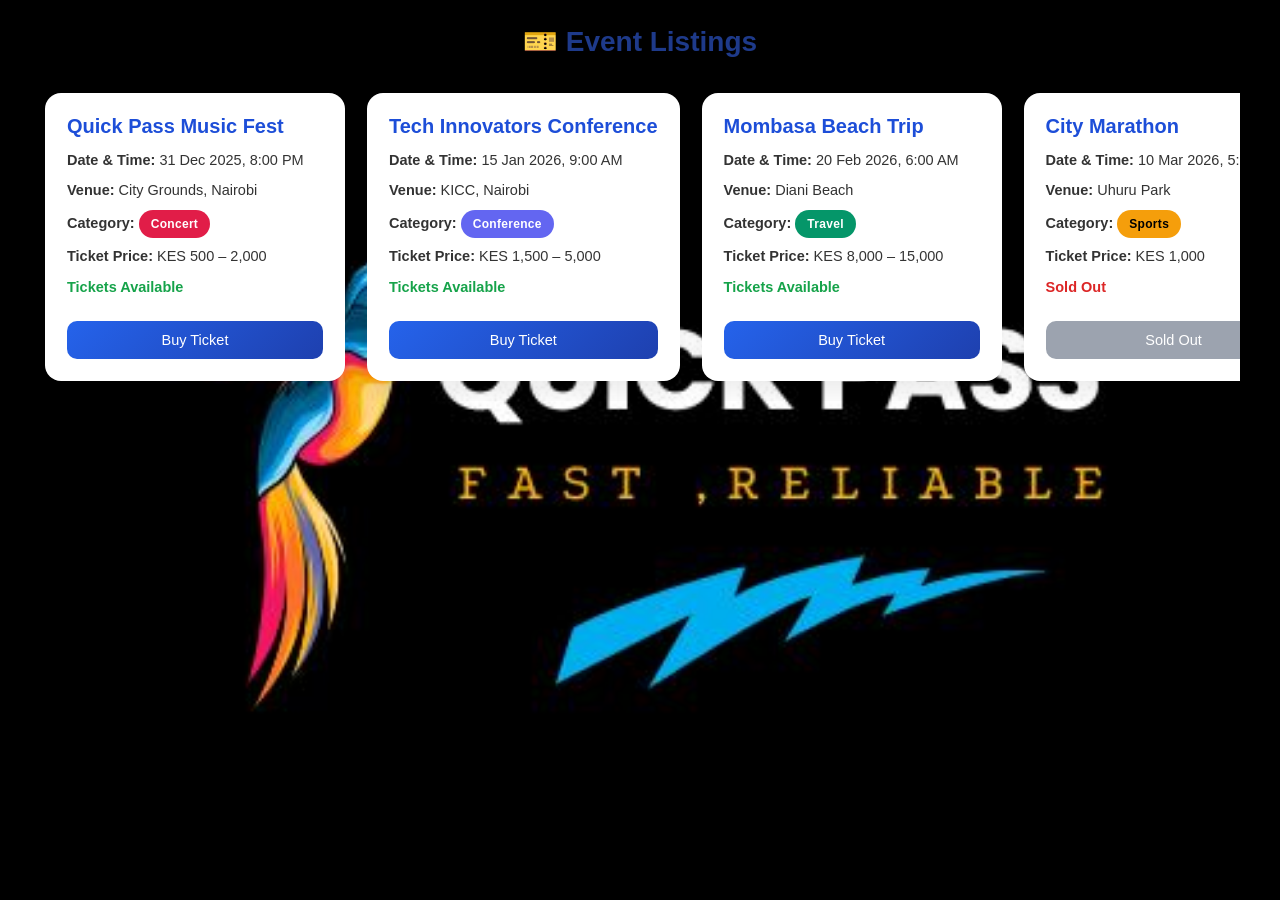
<file: event_listing.html>
<!DOCTYPE html>
<html lang="en">
<head>
    <meta charset="UTF-8">
    <title>Quick Pass | Event Listing</title>
    <link rel="stylesheet" href="list.css">
</head>
<body>

<div class="container">
    <h1>🎫 Event Listings</h1>

    <!-- Scrollable Events Wrapper -->
    <div class="events-scroll">

        <div class="event-card">
            <h2 class="event-name">Quick Pass Music Fest</h2>
            <p><strong>Date & Time:</strong> 31 Dec 2025, 8:00 PM</p>
            <p><strong>Venue:</strong> City Grounds, Nairobi</p>
            <p><strong>Category:</strong> <span class="badge concert">Concert</span></p>
            <p><strong>Ticket Price:</strong> KES 500 – 2,000</p>
            <p class="availability available">Tickets Available</p>
            <button onclick="buyTicket()">Buy Ticket</button>
        </div>

        <div class="event-card">
            <h2 class="event-name">Tech Innovators Conference</h2>
            <p><strong>Date & Time:</strong> 15 Jan 2026, 9:00 AM</p>
            <p><strong>Venue:</strong> KICC, Nairobi</p>
            <p><strong>Category:</strong> <span class="badge conference">Conference</span></p>
            <p><strong>Ticket Price:</strong> KES 1,500 – 5,000</p>
            <p class="availability available">Tickets Available</p>
            <button onclick="buyTicket()">Buy Ticket</button>
        </div>

        <div class="event-card">
            <h2 class="event-name">Mombasa Beach Trip</h2>
            <p><strong>Date & Time:</strong> 20 Feb 2026, 6:00 AM</p>
            <p><strong>Venue:</strong> Diani Beach</p>
            <p><strong>Category:</strong> <span class="badge travel">Travel</span></p>
            <p><strong>Ticket Price:</strong> KES 8,000 – 15,000</p>
            <p class="availability available">Tickets Available</p>
            <button onclick="buyTicket()">Buy Ticket</button>
        </div>

        <div class="event-card">
            <h2 class="event-name">City Marathon</h2>
            <p><strong>Date & Time:</strong> 10 Mar 2026, 5:30 AM</p>
            <p><strong>Venue:</strong> Uhuru Park</p>
            <p><strong>Category:</strong> <span class="badge sports">Sports</span></p>
            <p><strong>Ticket Price:</strong> KES 1,000</p>
            <p class="availability soldout">Sold Out</p>
            <button disabled>Sold Out</button>
        </div>

    </div>
</div>

<script src="script.js"></script>
</body>
</html>
</file>
<file: list.css>
/* Event listing styles */* {
    margin: 0;
    padding: 0;
    box-sizing: border-box;
    font-family: "Segoe UI", Tahoma, Geneva, Verdana, sans-serif;
}

body {
    background-image: url("images/2.jpg");
    background-size: cover;
    background-position: center;
    min-height: 100vh;
    padding: 25px;
    color: #333;
}

/* Page container */
.container {
    max-width: 1200px;
    margin: auto;
}

/* Page title */
h1 {
    text-align: center;
    margin-bottom: 25px;
    font-size: 28px;
    color: #1e3a8a;
}

/* Horizontal scroll area */
.events-scroll {
    display: flex;
    gap: 22px;
    overflow-x: auto;
    padding: 10px 5px 20px;
    scroll-behavior: smooth;
}

/* Scrollbar styling */
.events-scroll::-webkit-scrollbar {
    height: 8px;
}
.events-scroll::-webkit-scrollbar-thumb {
    background: #1e40af;
    border-radius: 10px;
}
.events-scroll::-webkit-scrollbar-track {
    background: #dbeafe;
}

/* Event card */
.event-card {
    min-width: 300px;
    background: #ffffff;
    border-radius: 16px;
    padding: 22px;
    box-shadow: 0 10px 25px rgba(0, 0, 0, 0.08);
    transition: transform 0.25s ease, box-shadow 0.25s ease;
    flex-shrink: 0;
}

.event-card:hover {
    transform: translateY(-6px);
    box-shadow: 0 18px 40px rgba(0, 0, 0, 0.12);
}

/* Event title */
.event-name {
    font-size: 20px;
    margin-bottom: 12px;
    color: #1d4ed8;
}

/* Paragraph spacing */
.event-card p {
    margin-bottom: 8px;
    font-size: 14.5px;
    line-height: 1.5;
}

/* Category badge */
.badge {
    display: inline-block;
    padding: 5px 12px;
    border-radius: 999px;
    font-size: 12px;
    font-weight: 600;
    letter-spacing: 0.3px;
    color: #fff;
}

.concert { background: #e11d48; }
.conference { background: #6366f1; }
.travel { background: #059669; }
.sports {
    background: #f59e0b;
    color: #000;
}

/* Availability text */
.availability {
    margin-top: 10px;
    font-weight: 600;
}

.available {
    color: #16a34a;
}

.soldout {
    color: #dc2626;
}

/* Button */
button {
    margin-top: 14px;
    width: 100%;
    padding: 11px;
    font-size: 14.5px;
    border: none;
    border-radius: 10px;
    background: linear-gradient(135deg, #2563eb, #1e40af);
    color: #fff;
    cursor: pointer;
    transition: background 0.25s ease, transform 0.2s ease;
}

button:hover {
    background: linear-gradient(135deg, #1e40af, #1e3a8a);
    transform: scale(1.02);
}

button:disabled {
    background: #9ca3af;
    cursor: not-allowed;
    transform: none;
}
</file>
